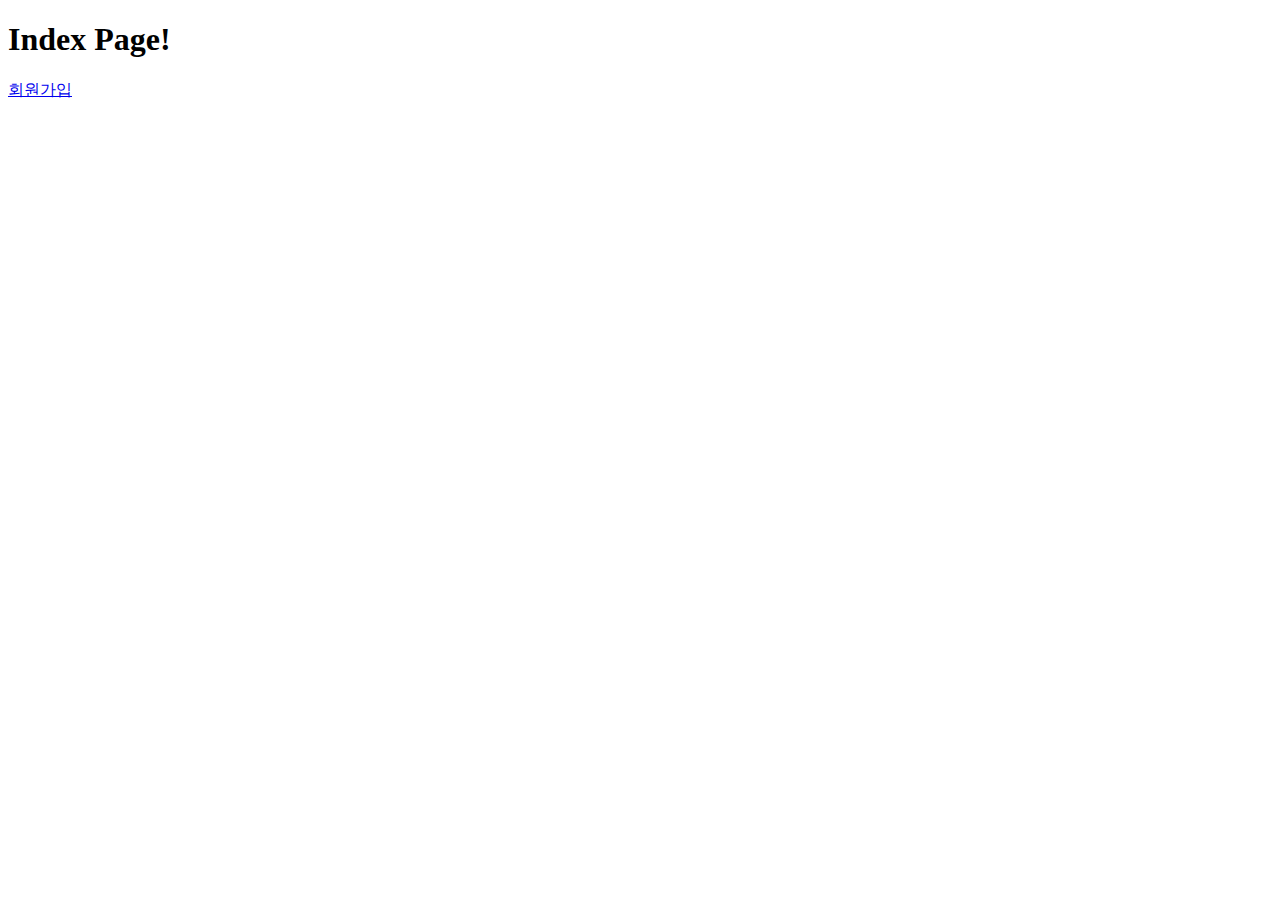
<file: PanoraMap/src/main/resources/static/index.html>
<!DOCTYPE html>
<html lang="ko">
<head>
    <meta charset="UTF-8">
    <title>Index</title>
</head>
<body>
    <h1>Index Page!</h1>
    <a href="/join">회원가입</a>
    <!--<a href="/user/login">로그인</a>-->
</body>
</html>
</file>
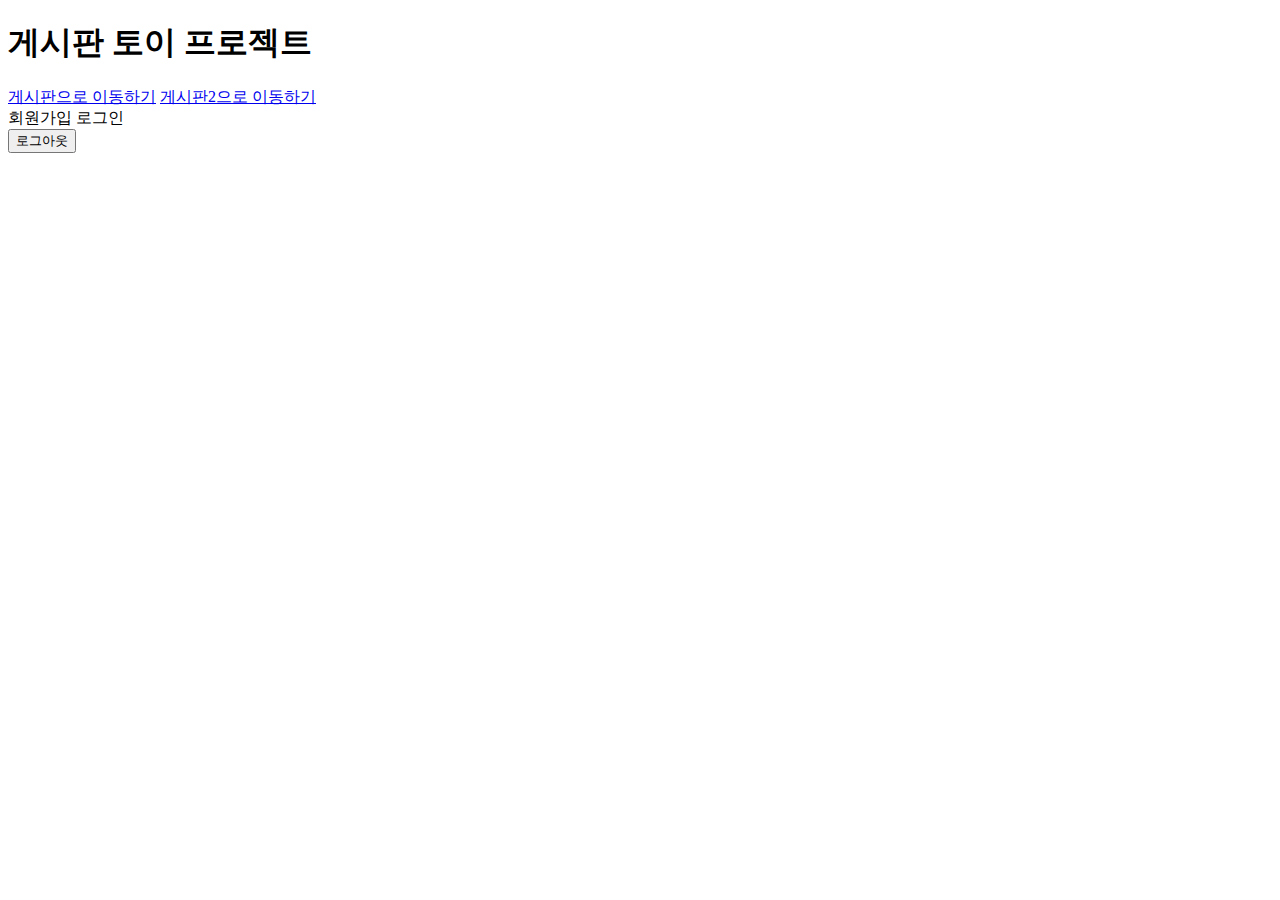
<file: PanoraMap/src/main/resources/templates/home.html>
<!DOCTYPE html>
<html xmlns:th="http://www.thymeleaf.org">
<head>
    <title>Hello</title>
    <meta http-equiv="Content-Type" content="text/html; charset=UTF-8"/>
</head>
<body>
<h1>게시판 토이 프로젝트</h1>
<a href="#" th:href="@{/insertReview}"> 게시판으로 이동하기</a>
<a href="#" th:href="@{/mainBoard}"> 게시판2으로 이동하기</a>

<div th:if="${loginUser==null}">
  <a th:href="@{/joinUser}">회원가입</a>
  <a th:href="@{/login}">로그인</a>
</div>

<div th:if="${loginUser!=null}">
  <div th:text="'사용자 :'+${loginUser.username}"></div>
  <form th:action="@{/logout}" method="post">
    <button type="submit">로그아웃</button>
  </form>
</div>

</html>
</file>
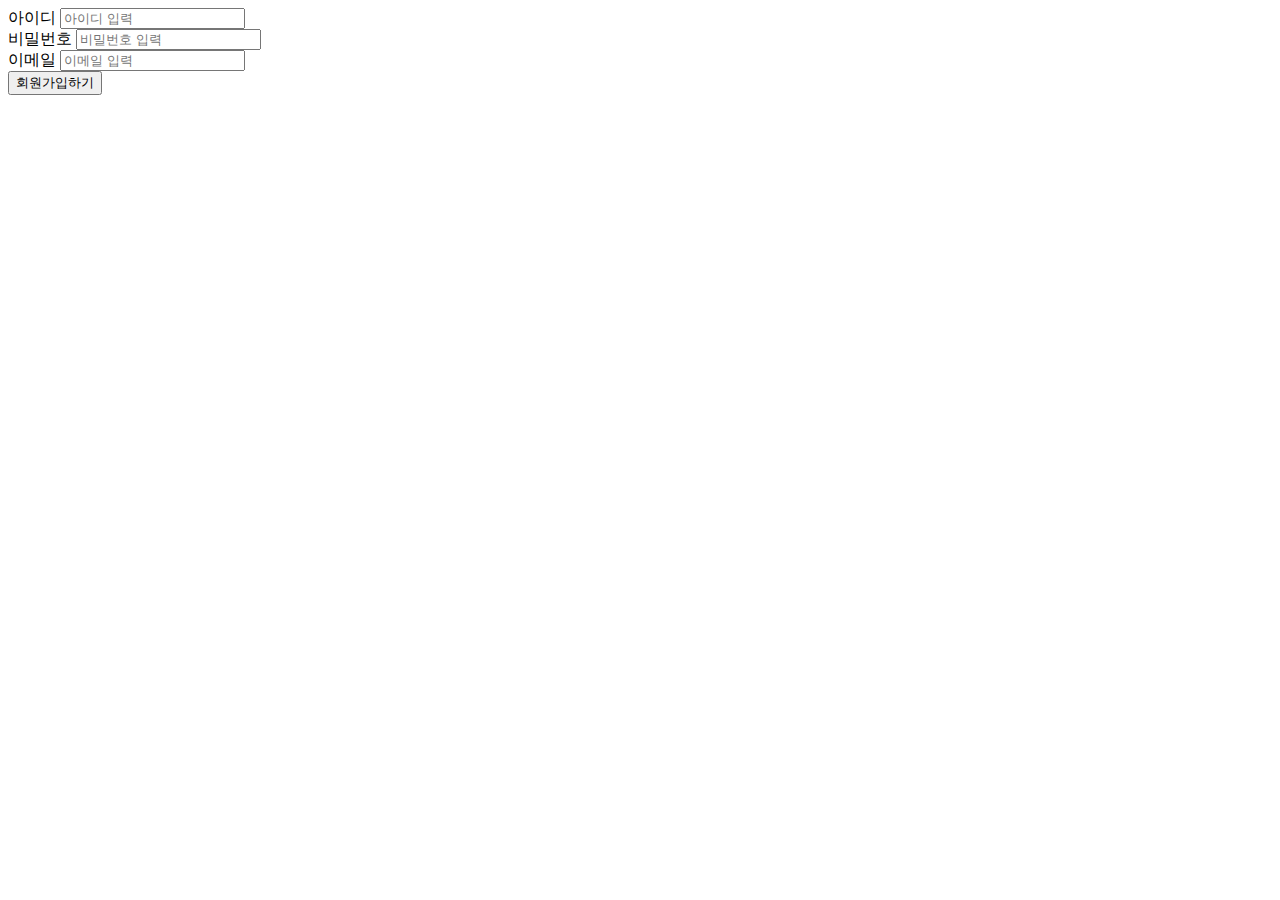
<file: PanoraMap/src/main/resources/templates/user/joinUser.html>
<!DOCTYPE html>
<html xmlns="http://www.w3.org/1999/xhtml"
      xmlns:th="http://www.thymeleaf.org">
<head>
    <meta charset="UTF-8">
    <title>회원가입</title>
</head>
<style>
	.error{
		color:firebrick;
	}
</style>
<body>

	<form th:action="@{/joinUser}"method="post" th:object="${user}">
		<div>
			<label th:for="username">아이디</label>
			<input type="text" th:field="*{username}"placeholder="아이디 입력">
			<div class="error" th:errors="*{username}"></div>
		</div>
		<div>
			<label th:for="userpw">비밀번호</label>
			<input type="password" th:field="*{userpw}"placeholder="비밀번호 입력">
			<div class="error" th:errors="*{userpw}"></div>
		</div>
		<div>
			<label th:for="useremail">이메일</label>
			<input type="email" th:field="*{useremail}"placeholder="이메일 입력">
			<div class="error" th:errors="*{useremail}"></div>
		</div>				
		<button type="submit">회원가입하기</button>
	
	</form>

</body>

</html>
</file>
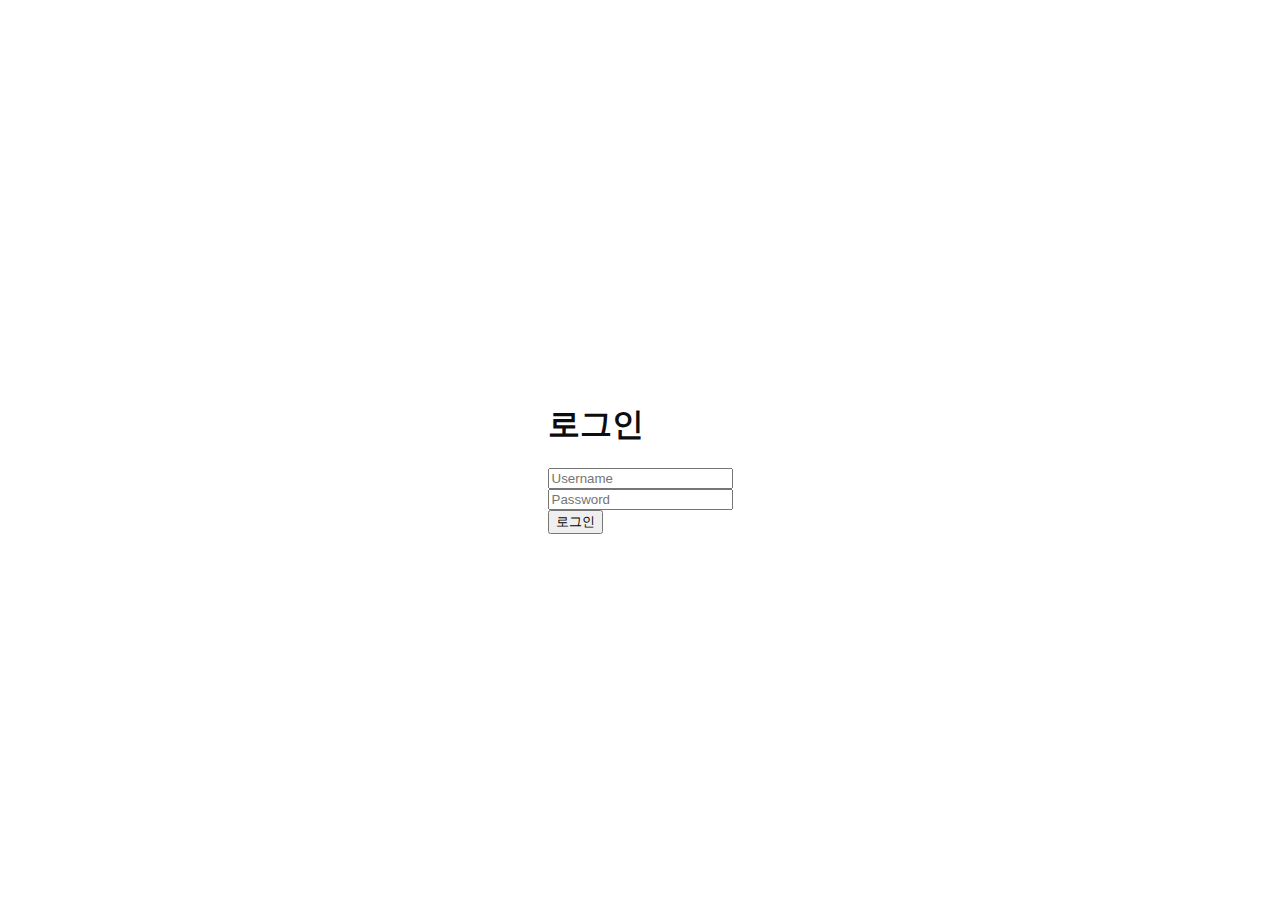
<file: PanoraMap/src/main/resources/templates/user/login.html>
<!DOCTYPE html>
<html xmlns:th="http://www.thymeleaf.org">
<head>
    <title>Hello</title>
    <meta http-equiv="Content-Type" content="text/html; charset=UTF-8"/>
</head>
<style>
  .login {
    min-height: 100vh;
    display: flex;
    align-items: center;
    justify-content: center;
  }

  .login-heading {
    font-weight: 300;
  }

  body {
    font-family: 'DungGeunMo-Regular';
  }
</style>

<script th:inline="javascript">

</script>

<body>
<div class="container-fluid ps-md-0">
  <div class="login">
    <div class="container align-content-center"> <!-- 이 부분에 text-center 클래스를 추가하여 로그인 폼을 가운데로 정렬합니다. -->
      <div th:if="${error}" class="alert alert-danger" role="alert">
        <p th:text="${error}" style="text-align: center"></p>
      </div>
      <div class="col-md-9 col-lg-8 mx-auto">
        <a href="/" style="text-decoration: none; color: #0D0D0D;">
          <h1 class="text-center">로그인</h1>
        </a>
      <form  th:action="@{/login}" method="post" th:object="${login}">
        <div class="form-floating mb-3 text-center">
          <input type="text" th:field="*{username}"  placeholder="Username"/>
        </div>
        <div class="form-floating mb-3 text-center">
          <input type="password"  th:field="*{userpw}" placeholder="Password"/>
        </div>
        <div class="text-center">
          <button  class="btn btn-primary" type="submit" >로그인</button>
        </div>
      </form>
    </div>

  </div>
</div>
</div>
</body>

</html>
</file>
